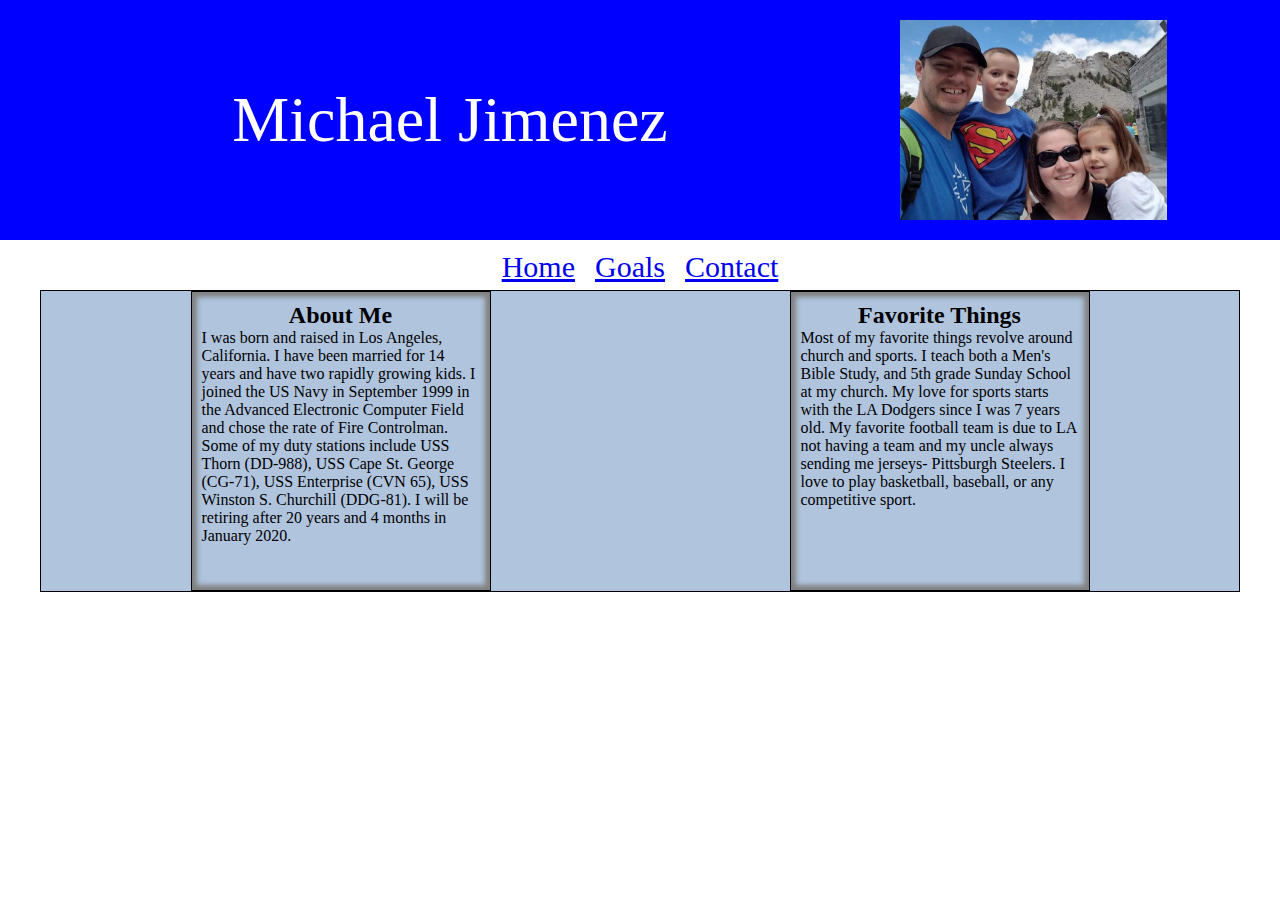
<file: index.html>
<!DOCTYPE html>
<html lang="en">
    <head>
        <meta charset="UTF-8">
        <Title>Intro for VWC</Title>
        <link rel="stylesheet" href="styles.css">
    </head> 
    <body>
        <div class="header-container">
            <div class="header">
                <div class="header-photo mobile"><img style="width:200px; height:150px;" src="me.jpg"></div>
                <div class="header-name">Michael Jimenez</div>
                <div class="header-photo desktop"><img style="width:267px; height:200px;" src="me.jpg"></div>
            </div>
        </div>    
        <div class="links-container">
            <div class="links">
                <div class="menuitem selected"><a href="#">Home</a></div>
                <div class="goals"><a href="goals.html">Goals</a></div>
                <div class="contact"><a href="Contacts.html">Contact</a></div>
            </div>
        </div>
        <div class="content-container">
            <div class="content">
                <div class="content-box about-me">
                    <h1>About Me</h1>
                    <p>I was born and raised in Los Angeles, California.  I have been married for 14 years and have two rapidly growing kids.
                        I joined the US Navy in September 1999 in the Advanced Electronic Computer Field and chose the rate of Fire Controlman. 
                        Some of my duty stations include USS Thorn (DD-988), USS Cape St. George (CG-71), USS Enterprise (CVN 65), USS Winston S. Churchill (DDG-81).
                        I will be retiring after 20 years and 4 months in January 2020.
                    </p>
                </div>
                <div class="content-box favorite">
                    <H1>Favorite Things</H1>
                    <p>Most of my favorite things revolve around church and sports. I teach both a Men's Bible Study, and 5th grade Sunday School at my church.
                        My love for sports starts with the LA Dodgers since I was 7 years old.  My favorite football team is due to LA not having a team and my
                        uncle always sending me jerseys- Pittsburgh Steelers.
                        I love to play basketball, baseball, or any competitive sport.
                    </p>
                </div>
            </div>                        
        </div>
    </body>
</html>
</file>
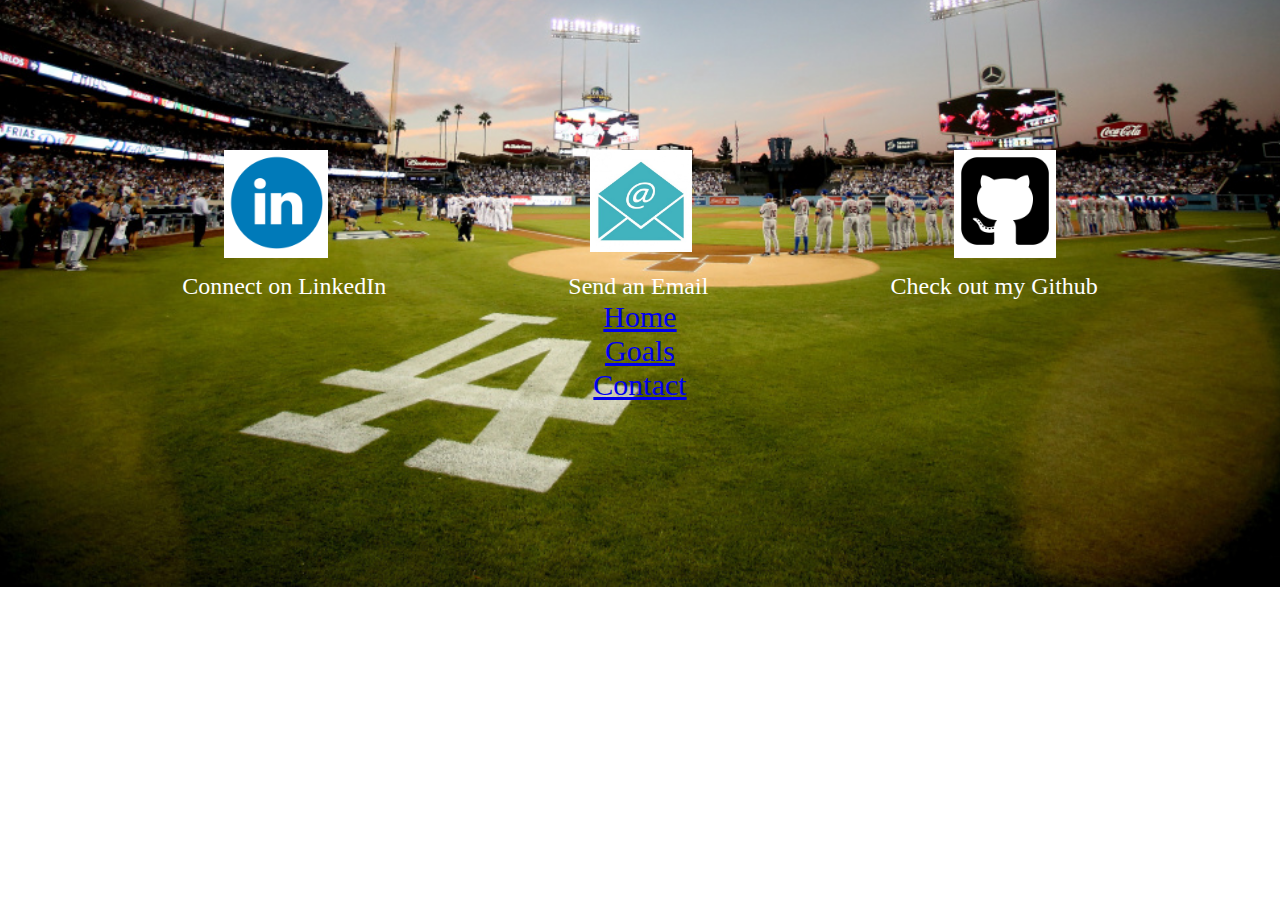
<file: Contacts.html>
<!DOCTYPE html>
<html lang="en">
    <head>
        <meta charset="UTF-8">
        <Title>Contacts</Title>
        <link rel="stylesheet" href="contact-styles.css">
        <style>
            body {
                background-attachment: fixed;
                background-image: url(dodgers.jpg);
                background-repeat: no-repeat;
                background-position: center;
                background-size: cover;
                background-position-y: -313px;
        }
        </style>
    </head>
    <body>
        <div class="contact-container">
            <div class="contact">
                <div class="link linkedin"><a href="https://www.linkedin.com/in/michael-jimenez-pmp-66bb08172"><img class="resize" src="linkedin.png" title="LinkedIn" alt="LinkedIn"></a></div>
                <div class="link email"><a href="mailto:mjimenez3@liberty.edu"><img class="resize" src="email.jpg" title="Email" alt="Email"></a></div>
                <div class="link github"><a href="https://github.com/mjimenez3"><img class="resize" src="github1.png" title="Github" alt="Github"></a></div>
            </div>
        </div>
        <div class="label-container">
            <div class="label">
                <div class="label-box linkedin"><a href="https://www.linkedin.com/in/michael-jimenez-pmp-66bb08172" style="text-decoration:none; color:#fff";>Connect on LinkedIn</a></LinkedIn></div>
                <div class="label-box mail"><a href="mailto:mjimenez3@liberty.edu" style="text-decoration:none; color:#fff";>Send an Email</a></div>
                <div class="label-box github"><a href="https://github.com/mjimenez3"style="text-decoration:none; color:#fff";>Check out my Github</a></div>
            </div>
        </div>
        <div class="menu-container">
                <div class="menu">
                    <div class="menu-box Home"><a href="index.html">Home</a></div>
                    <div class="menu-box goals"><a href="goals.html">Goals</a></div>
                    <div class="menu-box contactme"><a href="#">Contact</a></div>
                </div>
            </div>
        </div>
    </body>
</html>
</file>
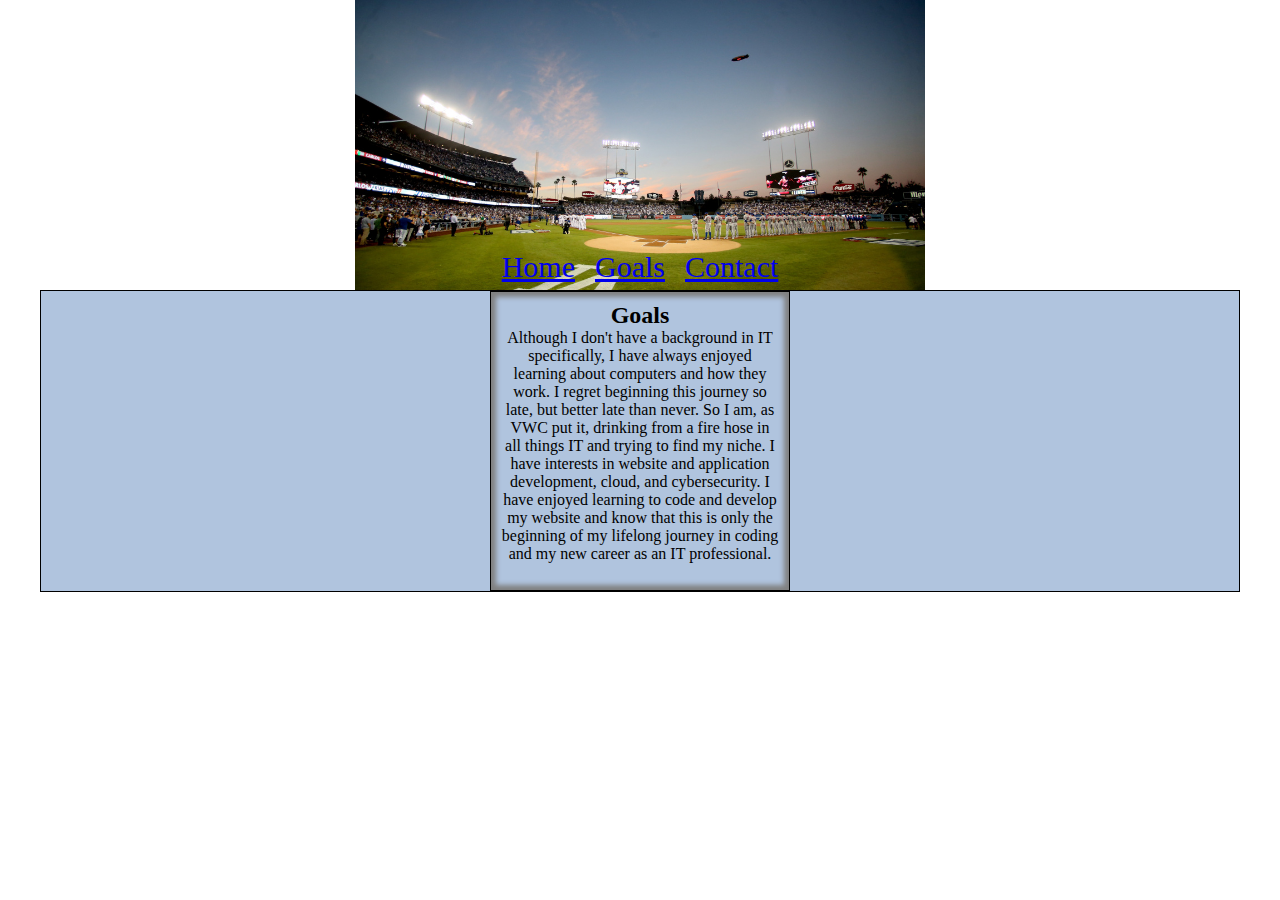
<file: goals.html>
<!DOCTYPE html>
<html lang="en">
    <head>
        <meta charset="UTF-8">
        <Title>Intro for VWC</Title>
        <link rel="stylesheet" href="goals.css">
    </head> 
    <body>
        <div class="header-container">
            <div class="header">
                <div class="header-photo"><img src="dodgers.jpg"></div>
            </div>
        </div>    
        <div class="links-container">
            <div class="links">
                <div class="menuitem selected"><a href="index.html">Home</a></div>
                <div class="goals"><a href="#">Goals</a></div>
                <div class="contact"><a href="Contacts.html">Contact</a></div>
            </div>
        </div>
        <div class="content-container">
            <div class="content">
                <div class="content-box about-me">
                    <h1>Goals</h1>
                    <p>Although I don't have a background in IT specifically, I have always enjoyed learning about computers and how they work.  I regret beginning 
                            this journey so late, but better late than never.  So I am, as VWC put it, drinking from a fire hose in all things IT and trying to find my niche.
                            I have interests in website and application development, cloud, and cybersecurity.  I have enjoyed learning to code and develop my website and know that this is only the beginning of my lifelong journey in coding 
                            and my new career as an IT professional. 
                    </p>
                </div>
            </div>                        
        </div>
    </body>
</html>
</file>
<file: styles.css>
* {
    margin: 0;
    padding: 0;
    box-sizing: border-box;
}
.header-container {
    color: #fff;
    background-color: #0000ff;
    padding: 20px 0;
    display: flex;
    justify-content: center;
}
.header {
    width: 100%;
    height: 200px;
    display: flex;
    justify-content: left;
}
.header-name {
    width: 900px;
    height: 200px;
    display: flex;
    justify-content: center;
    text-align: center;
    font-size: 4em; 
    align-items: center;
}
.header-photo {
    display: flex;
    justify-content: right;
}
.header-photo.mobile,
.header-photo.tablet {
 display:none;
}
.links-container {
    display: flex;
    justify-content: center;
    height: 50px;
}
.links {
    display: flex;
    justify-content: space-around;
    font-size: 30px;
}
.contact,
.goals,
.menuitem {
    padding: 10px;
}
.content-container {
    display: flex;
    justify-content: center;
}
.content {
    border: 1px solid black;
    width: 1200px;
    display: flex;
    justify-content: space-around;
    background-color: #b0c4de;
    flex-direction: row;
    flex-wrap: wrap;
}
.content-box {
    padding: 10px;
    border: 1px solid black;
    width: 300px;
    height: 300px;
    align-items: center;
    box-shadow: inset 0 0 5px 5px grey;
}

.content-box h1 {
    align-items: center;
    font-size: 24px;
    text-align: center; 
}

@media only screen and (max-width: 501px) {
    .header {
        display: flex;
        flex-direction: column;
    }
    .footer {
        display: flex;
        justify-content: center;
    }    
    .links {
        display: flex;
        justify-content: space-evenly;
    }
    .header-photo.mobile {
        display:flex;
        justify-content: center;
    }
    .header-photo.desktop,
    .header-photo.tablet {
        display:none;
    }
    .header-name {
        display:flex;
        justify-content: center;
        font-size:35px;
        width:100%;    
    }
}
</file>
<file: contact-styles.css>
* {
    margin: 0;
    padding: 0;
    box-sizing: border-box;
}
.contact-container {
    width: 100%;
    display: flex;
}
.contact {
    display: flex;
    justify-content: space-evenly;
    width: 100%;
    margin-top: 150px;
}
.link {
    display: flex;
    justify-content: space-evenly;
    margin: 0 3%;
}
.link.linkedin {
    border: 1px solid #fff;
    background-color: #fff;
    color: blue;
}
.link.github {
    background-color: #fff;
}
.contact img {
    -webkit-transition:all 1s ease;
}
.link.linkedin:hover,
.link.email:hover,
.link.github:hover {
    -webkit-transform:scale(1.1);
}
.label-container {
    width: 100%;
    display: flex;
    text-decoration: none;
}
.label {
    display: flex;
    justify-content: space-evenly;
    width: 100%;
    margin-top: 15px;
    color: #fff;
    font-size: 24px;
}
img.resize {
    height: 102px;
    width:auto;
}
.menu-container {
    display: flex;
    justify-content: center;
    height: 50px;
    width: 100%;
}
.menu-box {
    display: flex;
    justify-content: space-around;
    font-size: 30px;
}
@media only screen and (max-width: 401px) {
    }
    .contact {
        display: flex;
}    
    .links {
        display: flex;
    }
}
</file>
<file: goals.css>
* {
    margin: 0;
    padding: 0;
    box-sizing: border-box;
}
.header-container {
    padding: 0 0 25px 0;
    display: flex;
    justify-content: center;
}
.header {
    width: 100%;
    height: 215px;
    display: flex;
    justify-content: center;
}
.header-photo {
    height: 380px;
    display: flex;
    justify-content: center;
}

.links-container {
    display: flex;
    justify-content: center;
    height: 50px;
}
.links {
    display: flex;
    justify-content: space-around;
    font-size: 30px;
}
.contact,
.goals,
.menuitem {
    padding: 10px;
}
.content-container {
    display: flex;
    justify-content: center;
}
.content {
    border: 1px solid black;
    width: 1200px;
    display: flex;
    justify-content: space-around;
    background-color: #b0c4de;
    flex-direction: row;
    flex-wrap: wrap;
}
.content-box {
    padding: 10px;
    border: 1px solid black;
    width: 300px;
    height: 300px;
    align-items: center;
    box-shadow: inset 0 0 5px 5px grey;
    text-align: center;
}

.content-box h1 {
    align-items: center;
    font-size: 24px;
    text-align: center; 
}

img.resize {
    height: 90%;
    width:25%;
}

@media only screen and (max-width: 401px) {
    .header {
        display: flex;
        flex-direction: column;
    }
    .footer {
        display: flex;
        justify-content: center;
    }    
    .links {
        display: flex;
        justify-content: space-evenly;
    }
    .header-photo.mobile {
        display:flex;
       }
    .header-photo.desktop {
        display:none;
       }
}
</file>
